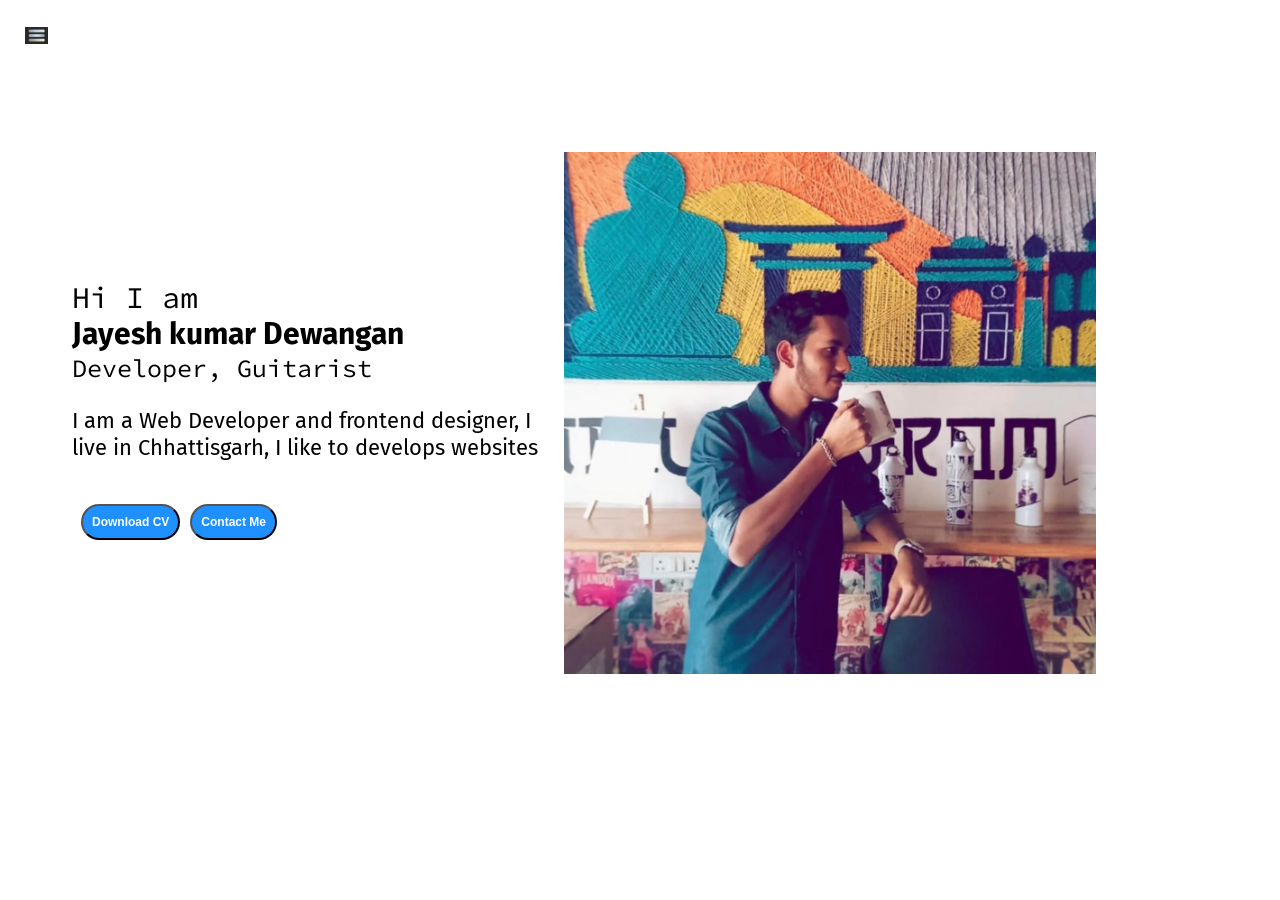
<file: index.html>
<!DOCTYPE html>
<html lang="en">

<head>
    <meta charset="UTF-8">
    <meta http-equiv="X-UA-Compatible" content="IE-edge">
    <meta name="" viewport" content="" width=device-width, initial-scale="1.0">
    <title>Jayesh kumar Dewangan - Web Developer , Programmer </title>
    <link rel="stylesheet" href="style.css">
</head>

<body>
    <div class="container">
        <div class="sidebar sidebarGo">

            <nav>
                <ul>
                    <li><a href="/">Home</a></li>
                    <li><a href="/intro.html">My Intro</a></li>
                    <li><a href="/services.html">Services</a></li>
                    <li><a href="/blog.html">Blog</a></li>
                    <li><a href="/contact.html">Contact Me</a></li>
                </ul>
            </nav>
        </div>
        <div class="main">
            <div class="hamburger">
                <img class="ham" src="ham.jpeg" alt="" width="23">
                <img class="cross" src="cross.png" alt="" width="23"> 
            </div>
            <div class="infoContainer">
                <div class="devInfo">
                    <div class="hello">Hi I am </div>
                    <div class="name"> Jayesh kumar Dewangan</div>
                    <div class="about">Developer, Guitarist</div>
                    <div class="moreabout">I am a Web Developer and frontend designer, I live in Chhattisgarh, I like to
                        develops websites</div>
                    <div class="buttons">
                        <a href="/Jayesh_Kumar_Dewangan_CV_1Page copy.pdf">
                            <button class="btn">Download CV</button></a>
                        <a href="/contact.html"><button class="btn">Contact Me</button></a>
                    </div>

                </div>
                <div class="devPic"><img src="dev.png.jpeg" alt="Jayesh kumar Dewangan"></div>



            </div>
        </div>

    </div>
    </div>
    <script src="script.js"></script>
</body>

</html>
</file>
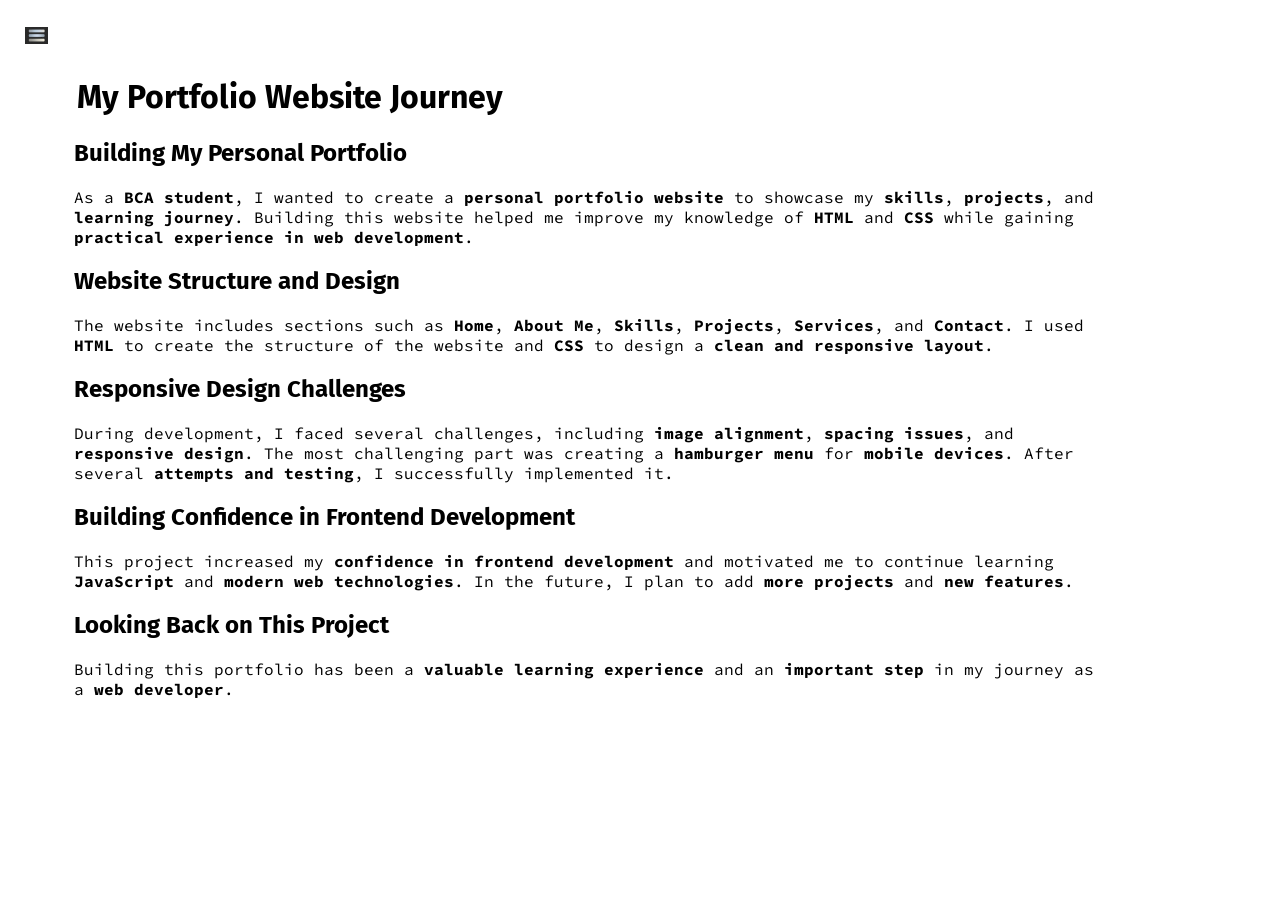
<file: blog.html>
<!DOCTYPE html>
<html lang="en">

<head>
    <meta charset="UTF-8">
    <meta http-equiv="X-UA-Compatible" content="IE-edge">
    <meta name="" viewport" content="" width=device-width, initial-scale="1.0">
    <title>Jayesh kumar Dewangan - Web Developer , Programmer </title>
    <link rel="stylesheet" href="style.css">
</head>

<body>
    <div class="container">
        <div class="sidebar sidebarGo">

            <nav>
                <ul>
                    <li><a href="/">Home</a></li>
                    <li><a href="/intro.html">My Intro</a></li>
                    <li><a href="/services.html">Services</a></li>
                    <li><a href="/blog.html">Blog</a></li>
                    <li><a href="/contact.html">Contact Me</a></li>
                </ul>
            </nav>
        </div>
        <div class="main">
            <div class="hamburger">
                <img class="ham" src="ham.jpeg" alt="" width="23">
                <img class="cross" src="cross.png" alt="" width="23">
            </div>
            <div class="blogContainer">
                <h1>My Portfolio Website Journey</h1>
                <div class="blogitem">
                    <h2>Building My Personal Portfolio</h2>
                    <p>As a <strong>BCA student</strong>, I wanted to create a
                        <strong>personal portfolio website</strong> to showcase my
                        <strong>skills</strong>, <strong>projects</strong>, and
                        <strong>learning journey</strong>. Building this website helped me
                        improve my knowledge of <strong>HTML</strong> and <strong>CSS</strong>
                        while gaining <strong>practical experience in web development</strong>.
                    </p>

                </div>
                <div class="blogitem">
                    <h2>Website Structure and Design</h2>
                    <p>The website includes sections such as <strong>Home</strong>,
                        <strong>About Me</strong>, <strong>Skills</strong>,
                        <strong>Projects</strong>, <strong>Services</strong>, and
                        <strong>Contact</strong>. I used <strong>HTML</strong> to create the
                        structure of the website and <strong>CSS</strong> to design a
                        <strong>clean and responsive layout</strong>.
                    </p>

                </div>
                <div class="blogitem">
                    <h2>Responsive Design Challenges</h2>
                    <p>During development, I faced several challenges, including
                        <strong>image alignment</strong>, <strong>spacing issues</strong>, and
                        <strong>responsive design</strong>. The most challenging part was
                        creating a <strong>hamburger menu</strong> for
                        <strong>mobile devices</strong>. After several
                        <strong>attempts and testing</strong>, I successfully implemented it.
                    </p>

                </div>
                <div class="blogitem">
                    <h2>Building Confidence in Frontend Development</h2>
                    <p>This project increased my <strong>confidence in frontend development</strong>
                        and motivated me to continue learning <strong>JavaScript</strong> and
                        <strong>modern web technologies</strong>. In the future, I plan to add
                        <strong>more projects</strong> and <strong>new features</strong>.
                    </p>

                </div>
                <div class="blogitem">
                    <h2>Looking Back on This Project</h2>
                    <p>Building this portfolio has been a
                        <strong>valuable learning experience</strong> and an
                        <strong>important step</strong> in my journey as a
                        <strong>web developer</strong>.
                    </p>

                </div>



            </div>
        </div>

    </div>
    </div>
    <script src="script.js"></script>
</body>

</html>
</file>
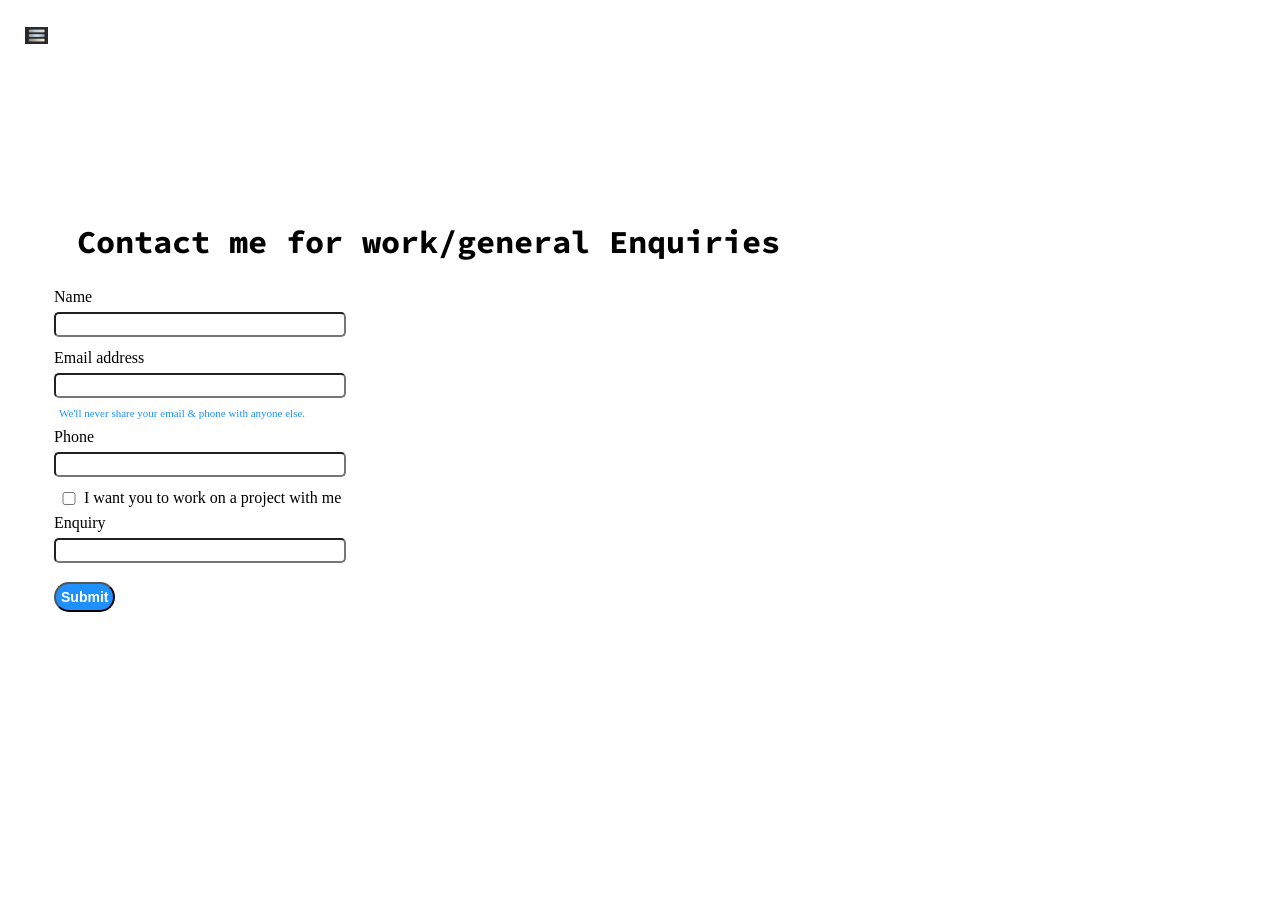
<file: contact.html>
<!DOCTYPE html>
<html lang="en">

<head>
    <meta charset="UTF-8">
    <meta http-equiv="X-UA-Compatible" content="IE-edge">
    <meta name="" viewport" content="" width=device-width, initial-scale="1.0">
    <title>Jayesh kumar Dewangan - Web Developer , Programmer </title>
    <link rel="stylesheet" href="style.css">
</head>

<body>
    <div class="container">
        <div class="sidebar sidebarGo">

            <nav>
                <ul>
                    <li><a href="/">Home</a></li>
                    <li><a href="/intro.html">My Intro</a></li>
                    <li><a href="/services.html">Services</a></li>
                    <li><a href="/blog.html">Blog</a></li>
                    <li><a href="/contact.html">Contact Me</a></li>
                </ul>
            </nav>
        </div>
        <div class="main">
            <div class="hamburger">
                <img class="ham" src="ham.jpeg" alt="" width="23">
                <img class="cross" src="cross.png" alt="" width="23"> 
            </div>
            <div class="contactform">
                <h1>Contact me for work/general Enquiries</h1>
                <form>
                    <div class="mb-3">
                        <label for="clientemail" class="form-label">Name</label>
                        <input type="Name" class="form-control" id="clientemail" aria-describedby="emailHelp">
                    </div>
                    <div class="mb-3">
                        <label for="clientemail" class="form-label">Email address</label>
                        <input type="email" class="form-control" id="clientemail" aria-describedby="emailHelp">
                        <div id="emailHelp" class="form-text">We'll never share your email & phone with anyone else.
                        </div>
                    </div>
                    <div class="mb-3">
                        <label for="clientphone" class="form-label">Phone</label>
                        <input type="phone" class="form-control" id="clientphone">
                    </div>
                    <div class="mb-3" id="form-check">
                        <input type="checkbox" class="form-check-input" id="isclient">
                        <label class="form-check-label" for="isclient">I want you to work on a project with me</label>
                    </div>
                    <div class="mb-3">
                        <label for="clientemail" class="form-label">Enquiry</label>
                        <input type="enquiry" class="form-control" id="clientemail" aria-describedby="emailHelp">
                    </div>

                    <button type="submit" class="btn btn-sm">Submit</button>
                </form>
            </div>
        </div>

    </div>
    </div>
    <script src="script.js"></script>
</body>

</html>
</file>
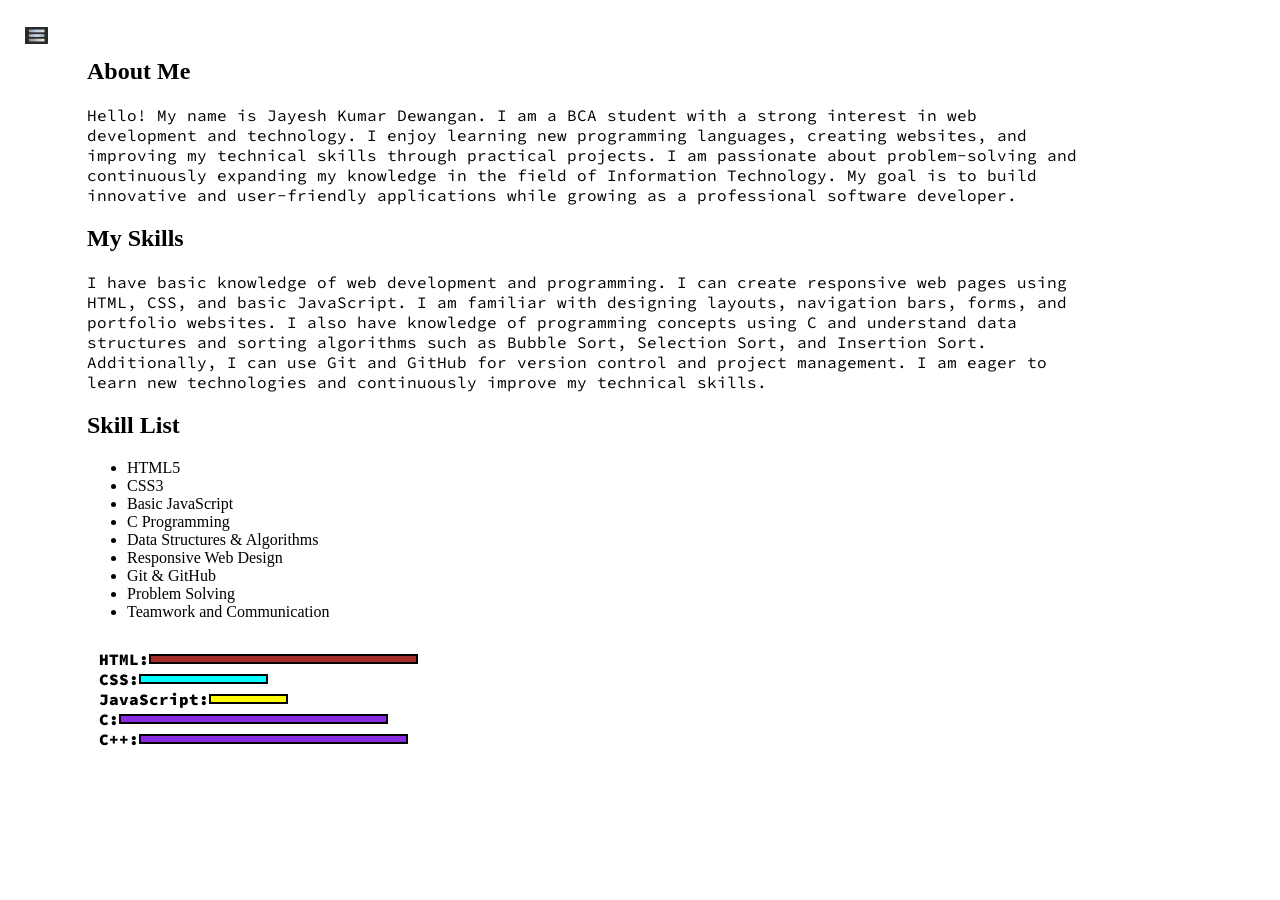
<file: intro.html>
<!DOCTYPE html>
<html lang="en">

<head>
    <meta charset="UTF-8">
    <meta http-equiv="X-UA-Compatible" content="IE-edge">
    <meta name="viewport" content="" width=device-width, initial-scale="1.0">
    <title>Jayesh kumar Dewangan - Web Developer , Programmer </title>
    <link rel="stylesheet" href="style.css">
</head>

<body>
    <div class="container">
        <div class="sidebar sidebarGo">

            <nav>
                <ul>
                    <li><a href="/">Home</a></li>
                    <li><a href="/intro.html">My Intro</a></li>
                    <li><a href="/services.html">Services</a></li>
                    <li><a href="/blog.html">Blog</a></li>
                    <li><a href="/contact.html">Contact Me</a></li>
                </ul>
            </nav>
        </div>
        <div class="main">
            <div class="hamburger">
                <img class="ham" src="ham.jpeg" alt="" width="23">
                <img class="cross" src="cross.png" alt="" width="23">
            </div>
            <div class="myself">
                <p class="intro"></p>
                <h2>About Me</h2>
                <p>Hello! My name is Jayesh Kumar Dewangan. I am a BCA student with a strong interest in web development
                    and technology. I enjoy learning new programming languages, creating websites, and improving my
                    technical skills through practical projects. I am passionate about problem-solving and continuously
                    expanding my knowledge in the field of Information Technology. My goal is to build innovative and
                    user-friendly applications while growing as a professional software developer.</p>
                <h2>My Skills</h2>
                <p>I have basic knowledge of web development and programming. I can create responsive web pages using
                    HTML, CSS, and basic JavaScript. I am familiar with designing layouts, navigation bars, forms, and
                    portfolio websites. I also have knowledge of programming concepts using C and understand data
                    structures and sorting algorithms such as Bubble Sort, Selection Sort, and Insertion Sort.
                    Additionally, I can use Git and GitHub for version control and project management. I am eager to
                    learn new technologies and continuously improve my technical skills.</p>

                <h2>Skill List</h2>
                <div class="skill-list">
                    <ul class="skill-list">
                        <li>HTML5</li>
                        <li>CSS3</li>
                        <li>Basic JavaScript</li>
                        <li>C Programming</li>
                        <li>Data Structures & Algorithms</li>
                        <li>Responsive Web Design</li>
                        <li>Git & GitHub</li>
                        <li>Problem Solving</li>
                        <li>Teamwork and Communication</li>
                    </ul>
                </div>
                <div class="skillcontainer">
                    <div class="skillItem">HTML: <div class="skill t3"> </div>
                    </div>
                    <div class="skillItem">CSS: <div class="skill fifty"> </div>
                    </div>
                    <div class="skillItem">JavaScript: <div class="skill t5"> </div>
                    </div>
                    <div class="skillItem">C: <div class="skill hundered"> </div>
                    </div>
                    <div class="skillItem">C++: <div class="skill hundered"> </div>
                    </div>

                </div>
            </div>
            <!-- TODO: Create a gallery for my projects -->

        </div>




    </div>
    </div>

    </div>
    </div>
    <script src="script.js"></script>
</body>

</html>
</file>
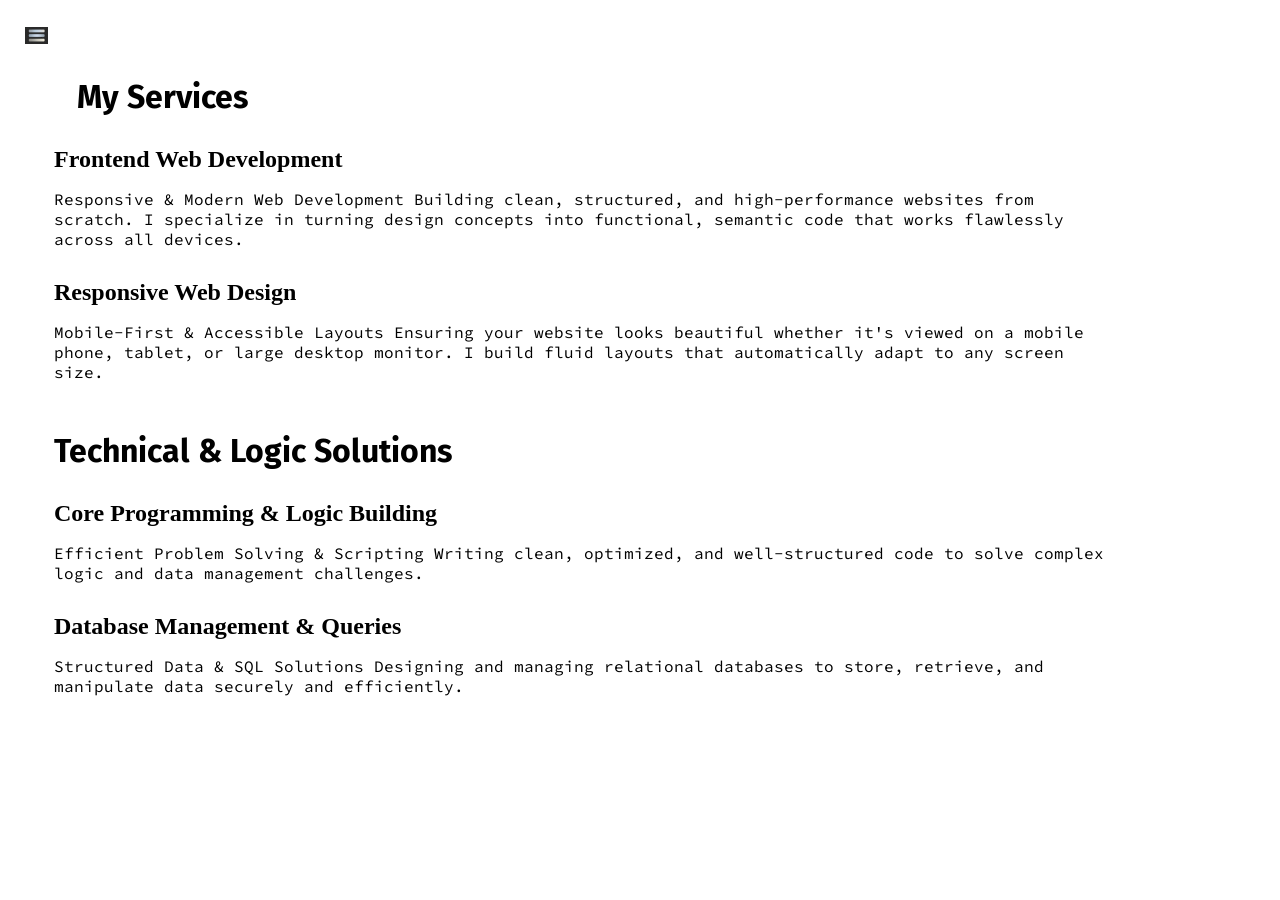
<file: services.html>
<!DOCTYPE html>
<html lang="en">

<head>
    <meta charset="UTF-8">
    <meta http-equiv="X-UA-Compatible" content="IE-edge">
    <meta name="viewport" content="width=device-width, initial-scale=1.0">
    <title>Jayesh kumar Dewangan - Web Developer , Programmer </title>
    <link rel="stylesheet" href="style.css">
</head>

<body>
    <div class="container">
        <!-- Sidebar -->
        <div class="sidebar sidebarGo">
            <nav>
                <ul>
                    <li><a href="/">Home</a></li>
                    <li><a href="/intro.html">My Intro</a></li>
                    <li><a href="/services.html">Services</a></li>
                    <li><a href="/blog.html">Blog</a></li>
                    <li><a href="/contact.html">Contact Me</a></li>
                </ul>
            </nav>
        </div>

        <!-- Main Content Panel -->
        <div class="main">
            <div class="hamburger">
                <img class="ham" src="ham.jpeg" alt="" width="23">
                <img class="cross" src="cross.png" alt="" width="23">
            </div>
            
            <!-- Main Services Box -->
            <div class="servicescontainer">
                <h1>My Services</h1>
                
                <div class="servicesitem">
                    <h2>Frontend Web Development</h2>
                    <p>Responsive & Modern Web Development Building clean, structured, and high-performance websites from scratch. I specialize in turning design concepts into functional, semantic code that works flawlessly across all devices.</p>
                </div>
                
                <div class="servicesitem">
                    <h2>Responsive Web Design</h2>
                    <p>Mobile-First & Accessible Layouts Ensuring your website looks beautiful whether it's viewed on a mobile phone, tablet, or large desktop monitor. I build fluid layouts that automatically adapt to any screen size.</p>
                </div>
                
                <h1 class="section-title">Technical & Logic Solutions</h1>
                
                <div class="servicesitem">
                    <h2>Core Programming & Logic Building</h2>
                    <p>Efficient Problem Solving & Scripting Writing clean, optimized, and well-structured code to solve complex logic and data management challenges.</p>
                </div>
                
                <div class="servicesitem">
                    <h2>Database Management & Queries</h2>
                    <p>Structured Data & SQL Solutions Designing and managing relational databases to store, retrieve, and manipulate data securely and efficiently.</p>
                </div>
            </div>
        </div>
    </div>
    
    <script src="script.js"></script>
</body>
</html>
</file>
<file: style.css>
@import url('https://fonts.googleapis.com/css2?family=Fira+Sans:ital,wght@0,100;0,200;0,300;0,400;0,500;0,600;0,700;0,800;0,900;1,100;1,200;1,300;1,400;1,500;1,600;1,700;1,800;1,900&family=Oswald:wght@200..700&display=swap');
@import url('https://fonts.googleapis.com/css2?family=Source+Code+Pro:ital,wght@0,200..900;1,200..900&display=swap');



.sidebar {
    background-color: rgb(227, 225, 225);
    position: absolute;
    height: 100vh;
    font-family: 'Fira Sans', sans-serif;
}

.sidebar nav {
    padding: 19px;
}

.sidebar nav li {
    list-style: none;
    font-size: 22px;
    padding: 33px 0;
}

.sidebar nav li a {
    text-decoration: none;
    color: black;
}

.main {
    width: 90vw;
}

.container {
    display: flex;
    overflow-wrap: break-word;
    word-wrap: break-word;
    word-break: break-word;

}

.infoContainer {
    height: 58vh;
    width: 80vw;
    margin: 144px auto;
    display: flex;
    justify-content: space-around;
}

.devInfo {
    font-size: 10px;
    display: flex;
    justify-content: center;
    flex-direction: column;
    font-family: "Source Code Pro", monospace;
}

.hello {
    font-size: 3em;
}

.name {
    font-size: 3em;
    font-weight: bold;
    font-family: 'Fira Sans', sans-serif;
}

.about {
    font-size: 2.5em;
}

.moreabout {
    font-size: 2.2em;
    margin-top: 23px;
    font-family: 'Fira Sans', sans-serif;
}

.buttons {
    margin-top: 34px;
    padding: 6px;
    font-size: 6px;
}

.btn {
    font-size: 2em;
    font-weight: bold;
    border-radius: 26px;
    padding: 9px;
    color: white;
    background: dodgerblue;
    margin: 3px 3px;
    cursor: pointer;
}

.btn-sm {
    font-size: 14px;
    padding: 5px;
    margin: 10px 0;
}

.btn:hover {
    color: dodgerblue;
    background: white;
}

.devPic img {
    height: 58vh;
}

.contactform {
    margin-left: 50px;
    margin: 50px 46px;
}

.contactform h1 {
    padding-top: 144px;
    font-family: "Source Code Pro", monospace;
}

.contactform div {
    padding: 3px 0;
    display: flex;
    flex-direction: column;
}

.contactform form div input {
    width: 22vw;
    border-radius: 5px;
    margin: 6px 0;
    padding: 3px;
}

#emailHelp {
    color: dodgerblue;
    font-size: 11px;
    margin: 0 5px;
}

#form-check {
    flex-direction: row;
}

#form-check input {
    width: 24px;
    margin: 3px;
}

.blogitem {
    margin: 20px;
    font-family: 'Fira Sans', sans-serif;
}

.blogContainer {
    margin: 50px 46px;
}

h1 {
    font-family: 'Fira Sans', sans-serif;
    margin: 70px 23px 23px 23px;
}

p {
    font-family: "Source Code Pro", monospace;
}

.intro {
    margin: 50px 46px;
}

.intro h2 {
    font-family: 'Fira Sans', sans-serif;
    padding: 12px;
}

.intro p {
    font-family: "Source Code Pro", monospace;
    padding: 12px;
}

.skillcontainer {
    padding: 12px;
}

.skillItem {
    display: flex;
    align-items: center;
    font-family: "Source Code Pro", monospace;
    font-weight: 900;
}

.skill {
    width: 265px;
    height: 6px;
    background-color: red;
    border: 2px solid black;
    display: flex;
    flex-direction: column;
    gap: 15px;
    align-items: center;
}

.hundered {
    width: 265px;
    background-color: blueviolet;
}

.t3 {
    width: 265px;
    background-color: brown;
}

.fifty {
    width: 125px;
    background-color: aqua;
}

.t5 {
    width: 75px;
    background-color: yellow;
}

.sidebarGo {
    transform: translate(-600px, 0px);
    position: absolute;
}

.hamburger {
    position: absolute;
    cursor: pointer;
    top: 27px;
    left: 25px;
    z-index: 10;

}

.cross {
    margin-left: 139px;
    margin-top: 0px;
}


.servicescontainer {
    margin: 50px 46px;

    .servicesitem {
        margin: 30px 0;
    }

    .servicesitem h2 {
        margin-bottom: 8px;
    }

    .section-title {
        margin: 50px 0 20px 0;
    }


    @media (max-width: 1520px) {
        .skill-list {
            list-style-type: disc;
        }

        .intro,
        .blogContainer,
        .contactform {
            margin: 50px 46px;
        }
    }


    .intro h2 {
        margin: 50px;
    }

    .introd {
        margin: 50px 79px;
    }}
    .myself{
       margin: 50px 79px;
    }
</file>
